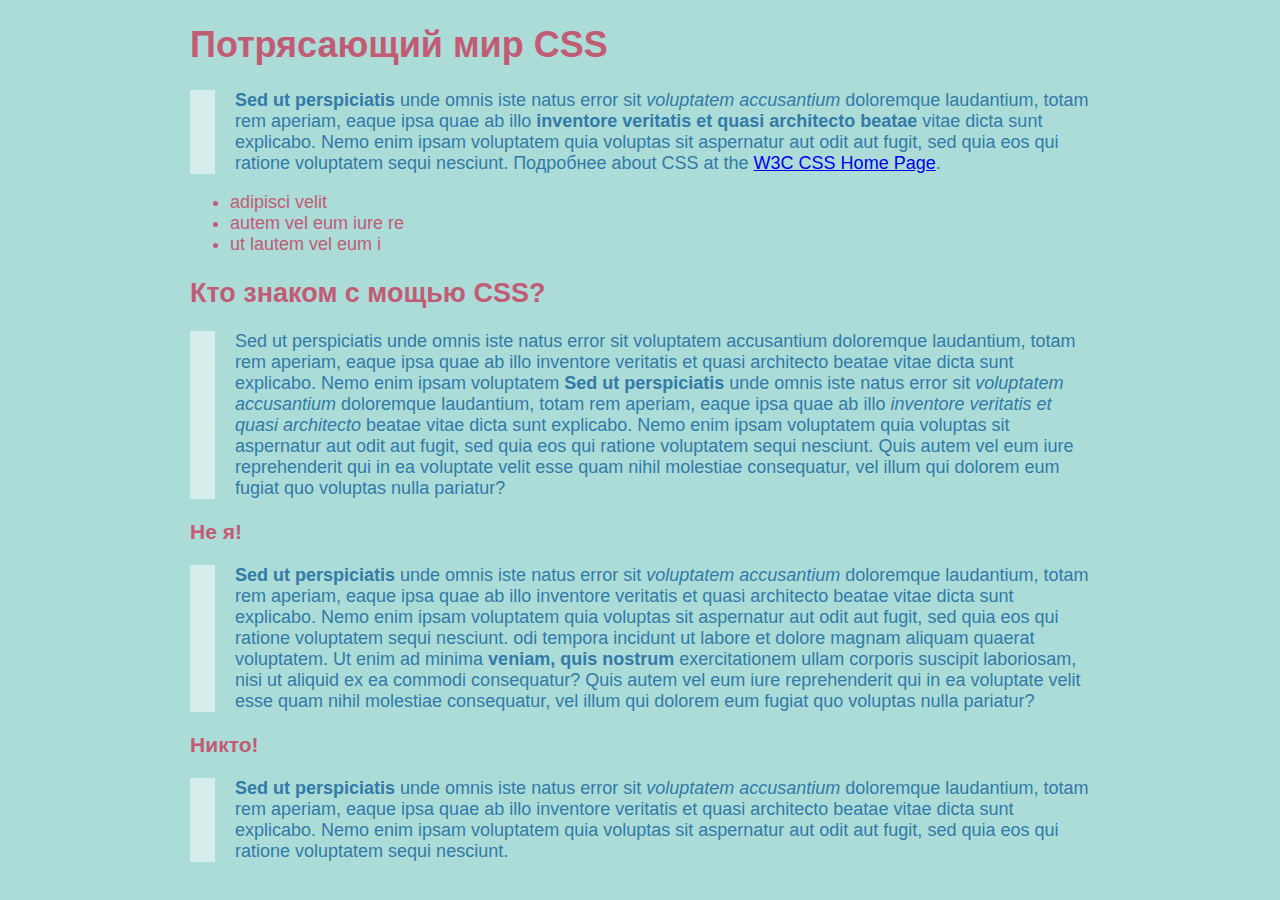
<file: css_4e/04/inheritance.html>
<!DOCTYPE html>
<html>
	<head>
		<meta charset="UTF-8" />
		<title>Наследование в действии</title>
		<style>
			body {
				background-color: rgba(87, 185, 178, 0.5);
			}

			p {
				color: rgb(50, 122, 167);
				padding-left: 20px;
				border-left: 25px solid rgba(255, 255, 255, 0.5);
			}

			.content {
				font-family: 'Helvetica Neue', 'Arial', Helvetica, sans-serif;
				font-size: 18px;
				color: rgb(194, 91, 116);
				max-width: 900px;
				margin: 0 auto;
			}
		</style>
	</head>
	<body class="content">
		<div>
			<h1>Потрясающий мир CSS</h1>
			<p>
				<strong>Sed ut perspiciatis</strong> unde omnis iste natus error sit
				<em>voluptatem accusantium</em> doloremque laudantium, totam rem aperiam, eaque ipsa quae ab illo
				<strong>inventore veritatis et quasi architecto beatae</strong> vitae dicta sunt explicabo. Nemo enim
				ipsam voluptatem quia voluptas sit aspernatur aut odit aut fugit, sed quia eos qui ratione voluptatem
				sequi nesciunt. Подробнее about CSS at the <a href="http://www.w3.org/Style/CSS/">W3C CSS Home Page</a>.
			</p>
			<ul>
				<li>adipisci velit</li>
				<li>autem vel eum iure re</li>
				<li>ut lautem vel eum i</li>
			</ul>
			<h2>Кто знаком с мощью CSS?</h2>
			<p>
				Sed ut perspiciatis unde omnis iste natus error sit voluptatem accusantium doloremque laudantium, totam
				rem aperiam, eaque ipsa quae ab illo inventore veritatis et quasi architecto beatae vitae dicta sunt
				explicabo. Nemo enim ipsam voluptatem <strong>Sed ut perspiciatis</strong> unde omnis iste natus error
				sit <em>voluptatem accusantium</em> doloremque laudantium, totam rem aperiam, eaque ipsa quae ab illo
				<em>inventore veritatis et quasi architecto</em> beatae vitae dicta sunt explicabo. Nemo enim ipsam
				voluptatem quia voluptas sit aspernatur aut odit aut fugit, sed quia eos qui ratione voluptatem sequi
				nesciunt. Quis autem vel eum iure reprehenderit qui in ea voluptate velit esse quam nihil molestiae
				consequatur, vel illum qui dolorem eum fugiat quo voluptas nulla pariatur?
			</p>
			<h3>Не я!</h3>
			<p>
				<strong>Sed ut perspiciatis</strong> unde omnis iste natus error sit
				<em>voluptatem accusantium</em> doloremque laudantium, totam rem aperiam, eaque ipsa quae ab illo
				inventore veritatis et quasi architecto beatae vitae dicta sunt explicabo. Nemo enim ipsam voluptatem
				quia voluptas sit aspernatur aut odit aut fugit, sed quia eos qui ratione voluptatem sequi nesciunt. odi
				tempora incidunt ut labore et dolore magnam aliquam quaerat voluptatem. Ut enim ad minima
				<strong>veniam, quis nostrum</strong> exercitationem ullam corporis suscipit laboriosam, nisi ut aliquid
				ex ea commodi consequatur? Quis autem vel eum iure reprehenderit qui in ea voluptate velit esse quam
				nihil molestiae consequatur, vel illum qui dolorem eum fugiat quo voluptas nulla pariatur?
			</p>
			<h3>Никто!</h3>
			<p>
				<strong>Sed ut perspiciatis</strong> unde omnis iste natus error sit
				<em>voluptatem accusantium</em> doloremque laudantium, totam rem aperiam, eaque ipsa quae ab illo
				inventore veritatis et quasi architecto beatae vitae dicta sunt explicabo. Nemo enim ipsam voluptatem
				quia voluptas sit aspernatur aut odit aut fugit, sed quia eos qui ratione voluptatem sequi nesciunt.
			</p>
		</div>
	</body>
</html>
</file>
